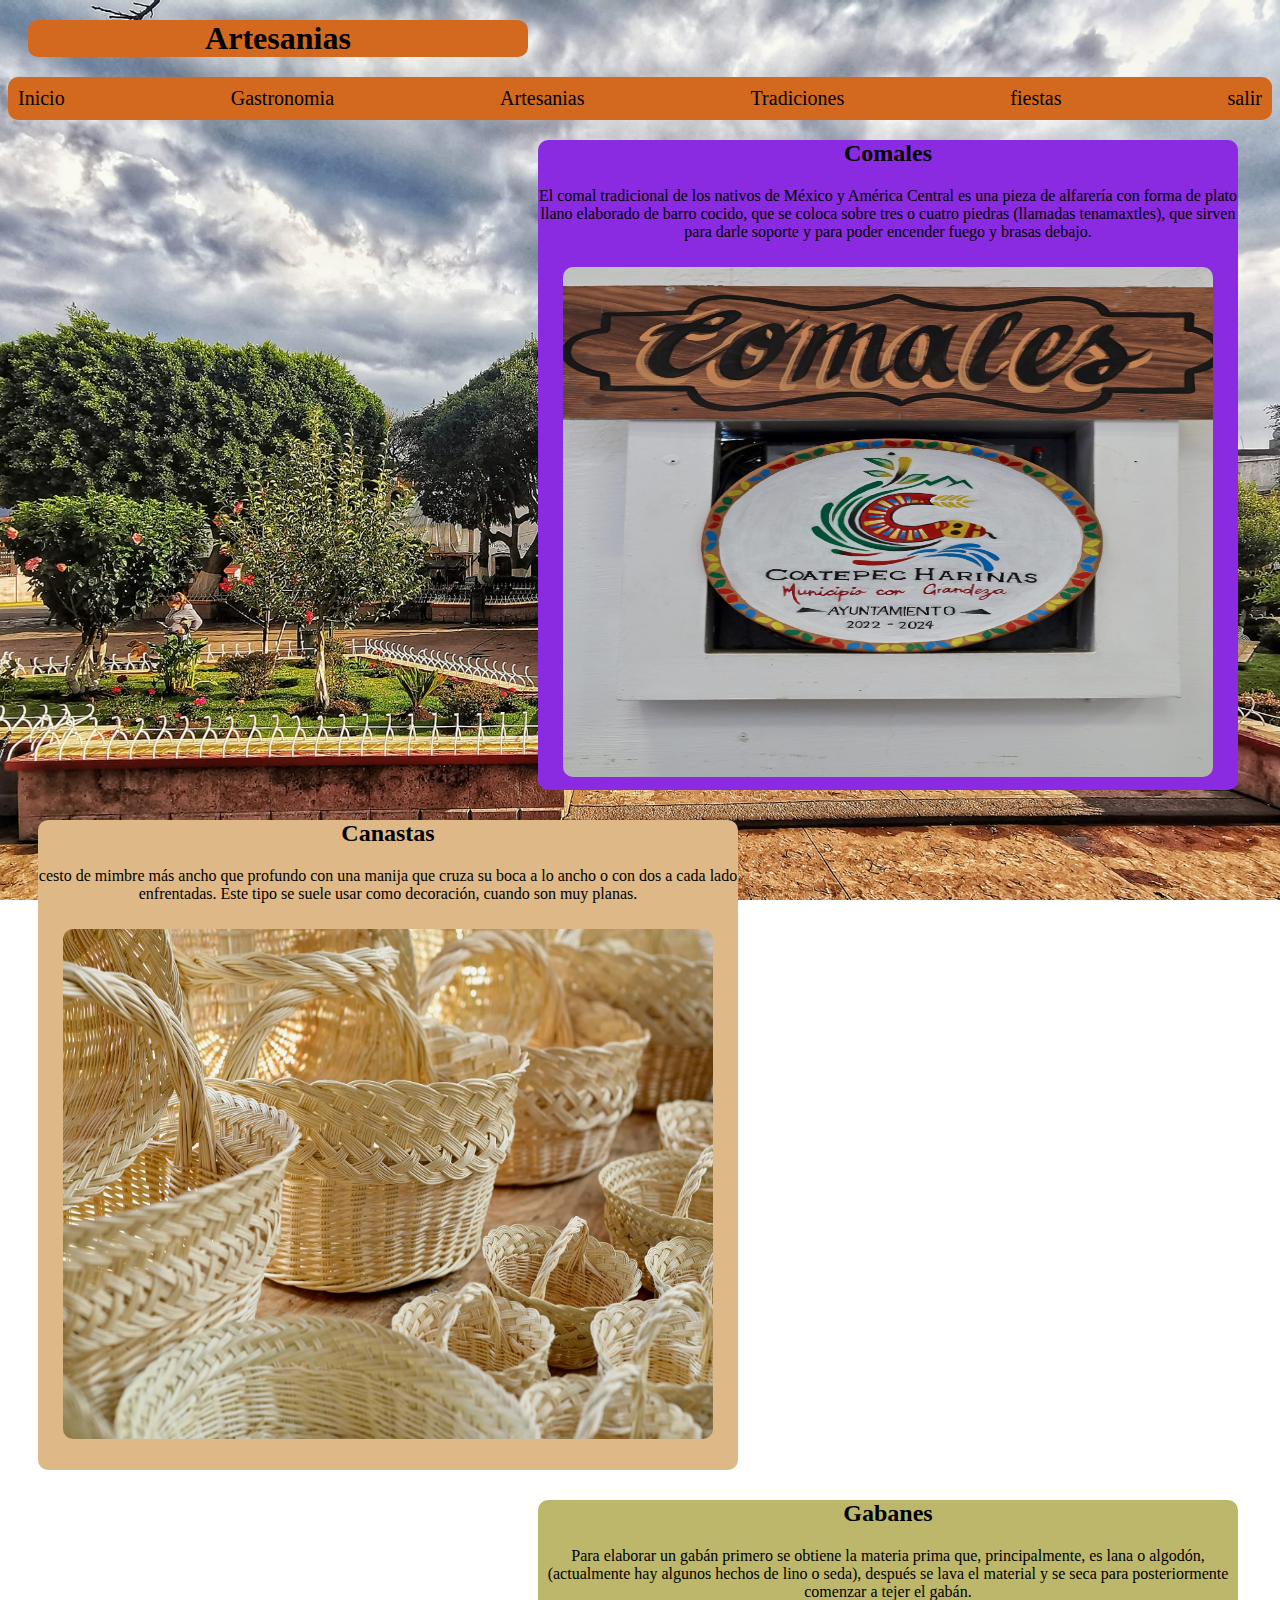
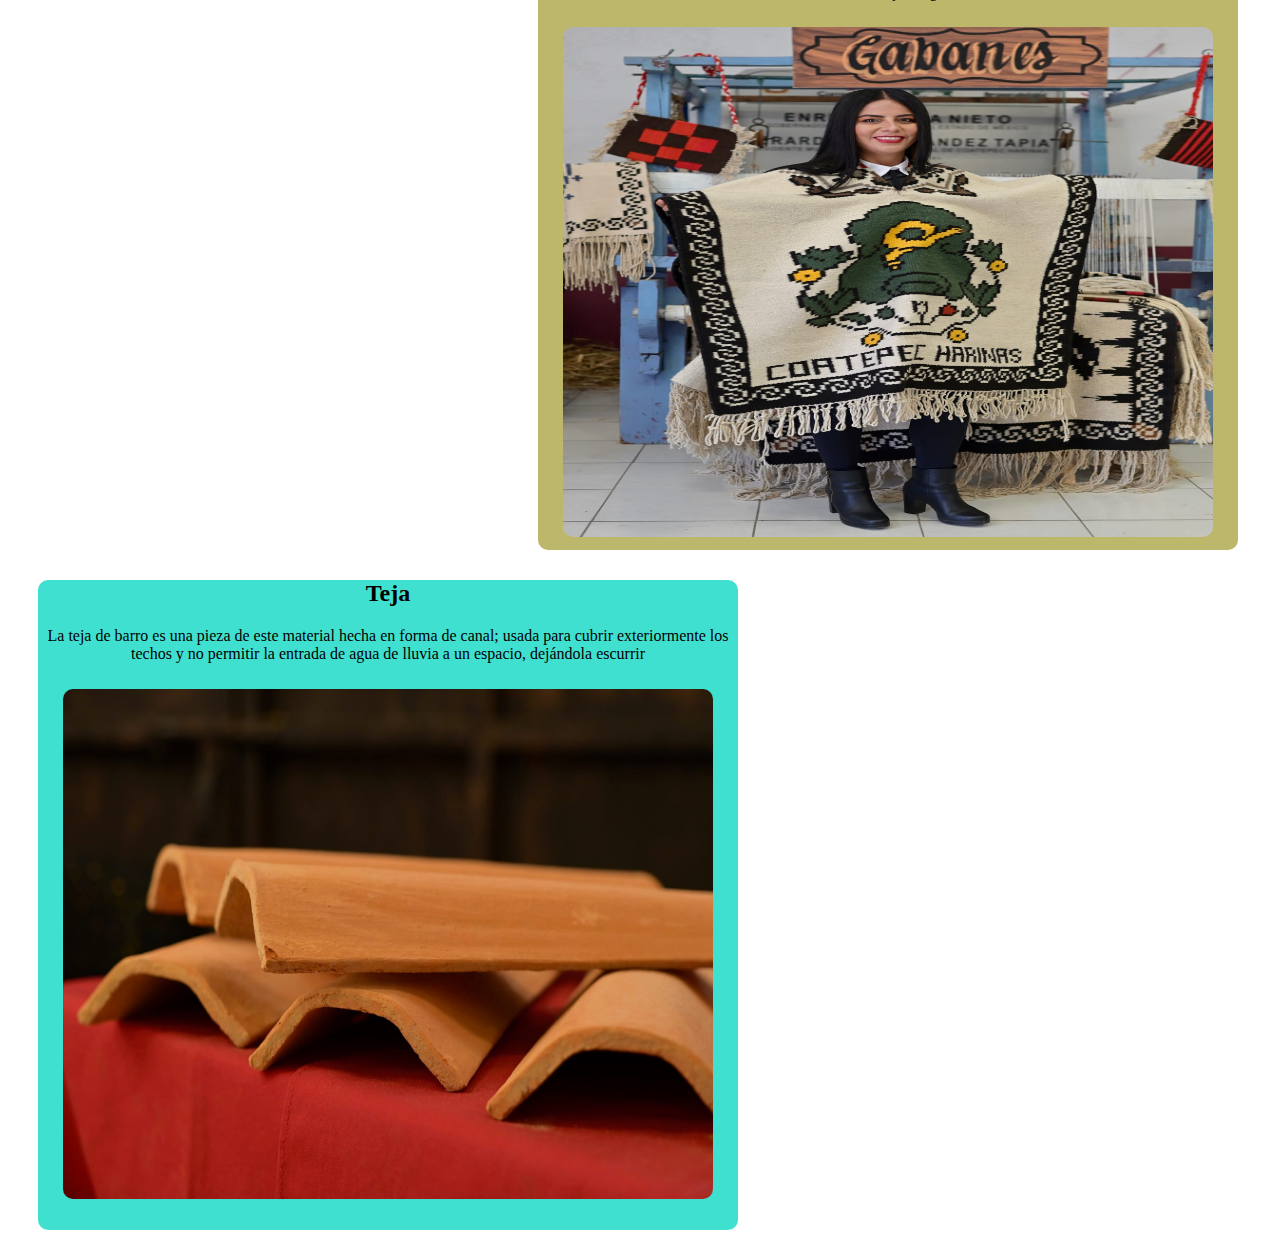
<file: html/artesania.html>
<!DOCTYPE html>
<html lang="en">
<head>
    <meta charset="UTF-8">
    <meta http-equiv="X-UA-Compatible" content="IE=edge">
    <meta name="viewport" content="width=device-width, initial-scale=1.0">
    <link rel="stylesheet" href="artesania.css">
    <title>Artesanias</title>
</head>
<body>
    <header>
        <h1 class="titulo">Artesanias</h1>
    </header>

    <div class="nav-pg">
        <nav class="navegacion-principal">
        <a href="inicio.html">Inicio</a>
        <a href="gastronomia.html">Gastronomia</a>
        <a href="artesania.html">Artesanias</a>
        <a href="tradiciones.html">Tradiciones</a>
        <a href="fiestas.html">fiestas</a>
        <a href="index.html">salir</a>
        </nav>
    </div>  
    <div class="art1">
        <h2>Comales</h2>
        <article class="text">
            <p>
                El comal tradicional de los nativos de México y América Central es una pieza de alfarería con forma de plato llano elaborado de barro cocido, que se coloca sobre tres o cuatro piedras (llamadas tenamaxtles), que sirven para darle soporte y para poder encender fuego y brasas debajo. 
            </p>
            <img class="img" src="../img/285126604_1722585868091008_6615937029759473992_n.jpg" >
            
        </article>
    </div>
    <div class="art2">
        <h2>Canastas</h2>
        <article class="text">
            <p>
                cesto de mimbre más ancho que profundo con una manija que cruza su boca a lo ancho o con dos a cada lado enfrentadas. Este tipo se suele usar como decoración, cuando son muy planas.    
            </p>
            <img class="img" src="../img/283427443_1722584711424457_7237596187545870958_n.jpg" >
        </article>
    </div>
    <div class="art3">
        <h2>Gabanes</h2>
        <article class="text">
            <p>
                Para elaborar un gabán primero se obtiene la materia prima que, principalmente, es lana o algodón, (actualmente hay algunos hechos de lino o seda), después se lava el material y se seca para posteriormente comenzar a tejer el gabán.
            </p>
             <img class="img" src="../img/284358830_1722586821424246_166796838057093240_n.jpg" >
        </article>
    </div>
    <div class="art4">
        <h2>Teja</h2>
        <article class="text">
            <p>
                La teja de barro es una pieza de este material hecha en forma de canal; usada para cubrir exteriormente los techos y no permitir la entrada de agua de lluvia a un espacio, dejándola escurrir    
            </p>
             <img class="img" src="../img/283319862_1722585961424332_1956742880041130041_n.jpg">
            
        </article>
    </div>

</body>
</html>
</file>
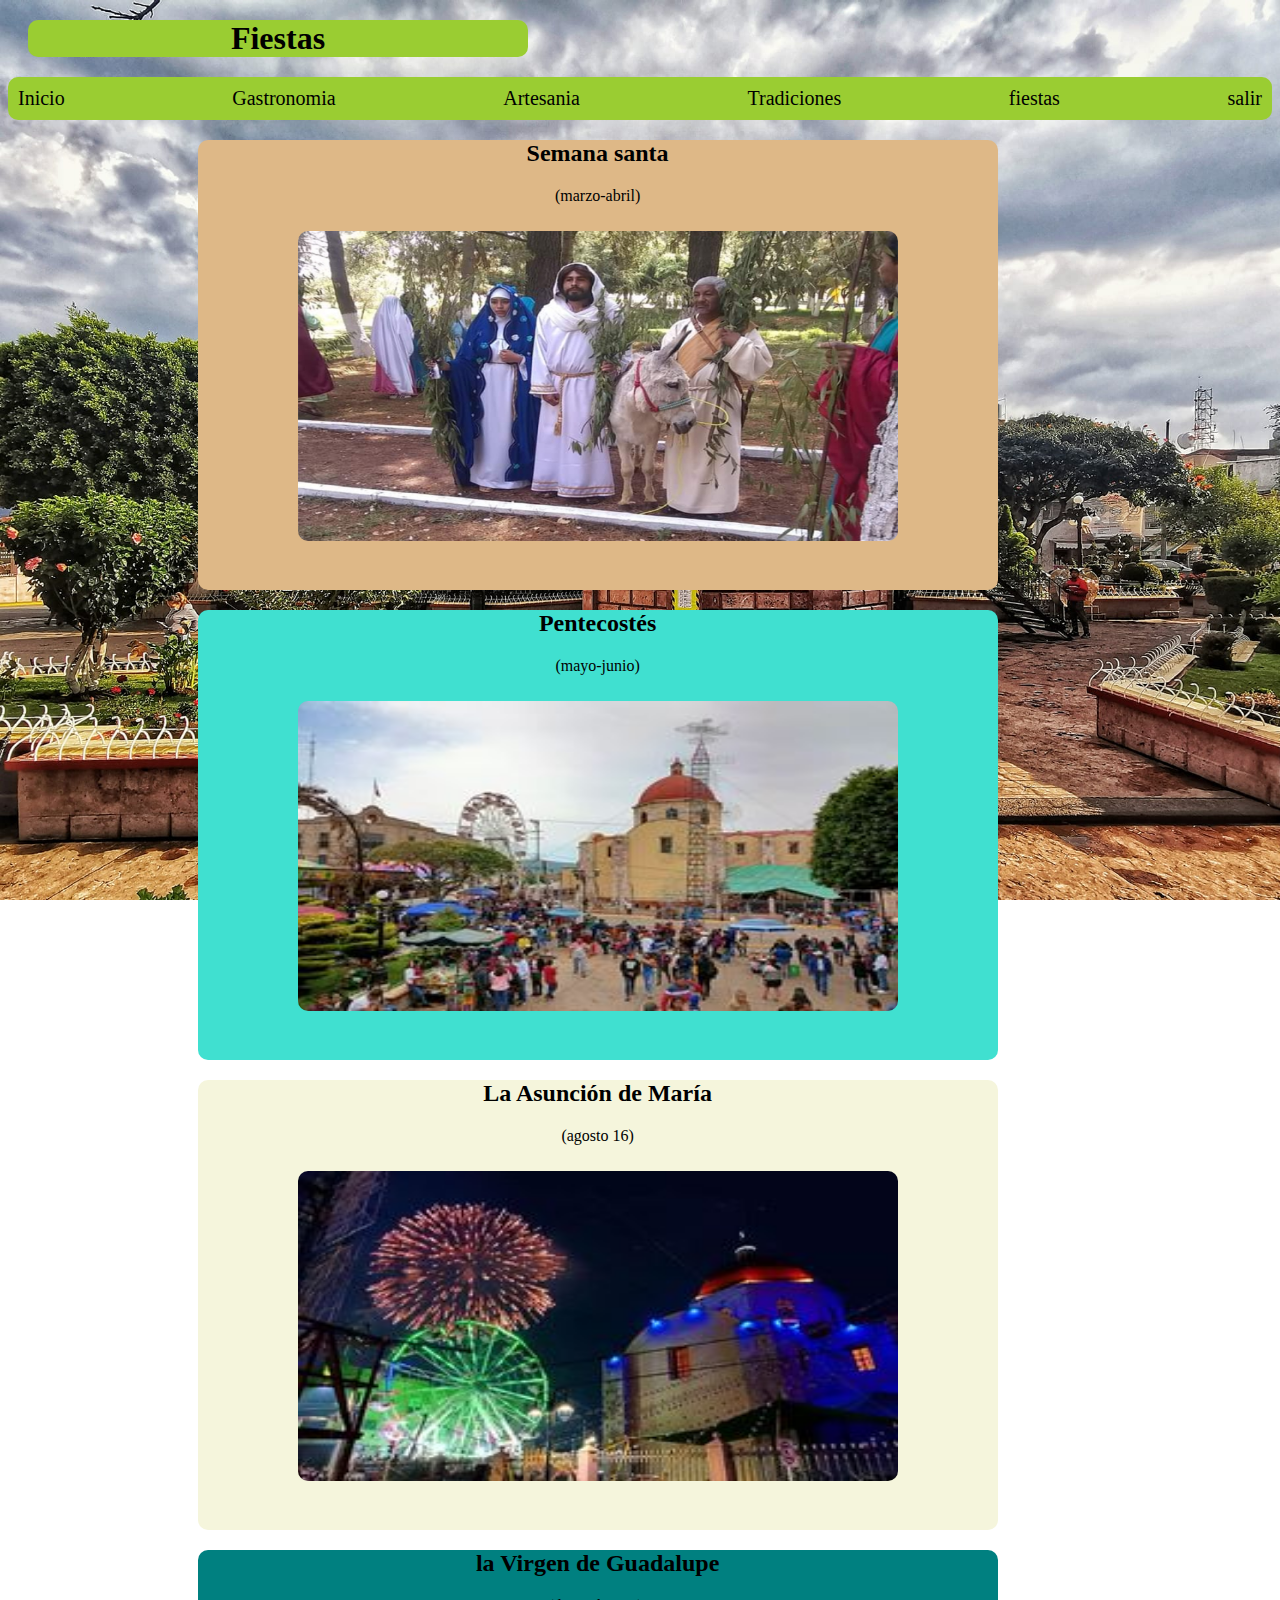
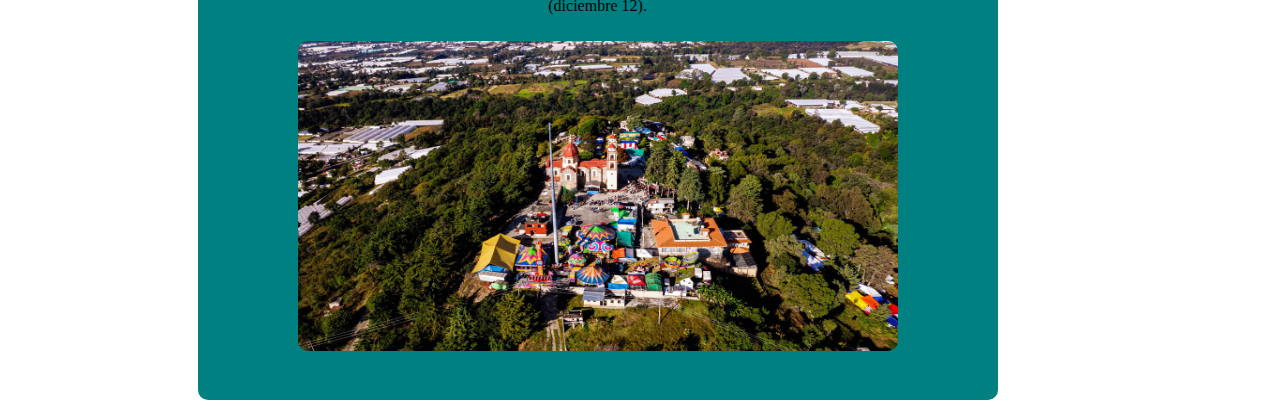
<file: html/fiestas.html>
<!DOCTYPE html>
<html lang="en">
<head>
    <meta charset="UTF-8">
    <meta http-equiv="X-UA-Compatible" content="IE=edge">
    <meta name="viewport" content="width=device-width, initial-scale=1.0">
    <link rel="stylesheet" href="fiestas.css">
    <title>Fiestas</title>
</head>
<body>
    <header>
        <h1 class="titulo">Fiestas</h1>
    </header>

    <div class="nav-pg">
        <nav class="navegacion-principal">
        <a href="inicio.html">Inicio</a>
        <a href="gastronomia.html">Gastronomia</a>
        <a href="artesania.html">Artesania</a>
        <a href="tradiciones.html">Tradiciones</a>
        <a href="fiestas.html">fiestas</a>
        <a href="index.html">salir</a>
        </nav>
    </div>    <div class="art1">
        <h2>Semana santa </h2>
        <article class="text">
            <p>
            (marzo-abril)   
            </p>
            <img class="img" src="../img/78b70d4b979bd96ae08baab8351e1c38_XL.jpg" >
            
        </article>
    </div>
    
    <div class="art2">
        <h2>Pentecostés</h2>
        <article class="text">
            <p>
             
            (mayo-junio)
        </p>
            <img class="img" src="../img/289857784_703928307562684_7136168643828272311_n.jpg" >
           
        </article>
    </div>
    <div class="art3">
        <h2>La Asunción de María</h2>
        <article class="text">
            <p>
             (agosto 16)   
            </p>
            <img class="img" src="../img/289719816_2388633277943900_8292164284527211949_n.jpg" >
            </article>
    </div>
    
    <div class="art4">
        <h2> la Virgen de Guadalupe </h2>
        <article class="text">
            <p>
            (diciembre 12).
            </p>
            <img class="img" src="../img/maxresdefault.jpg" >
           
        </article>
    </div>
</body>
</html>
</file>
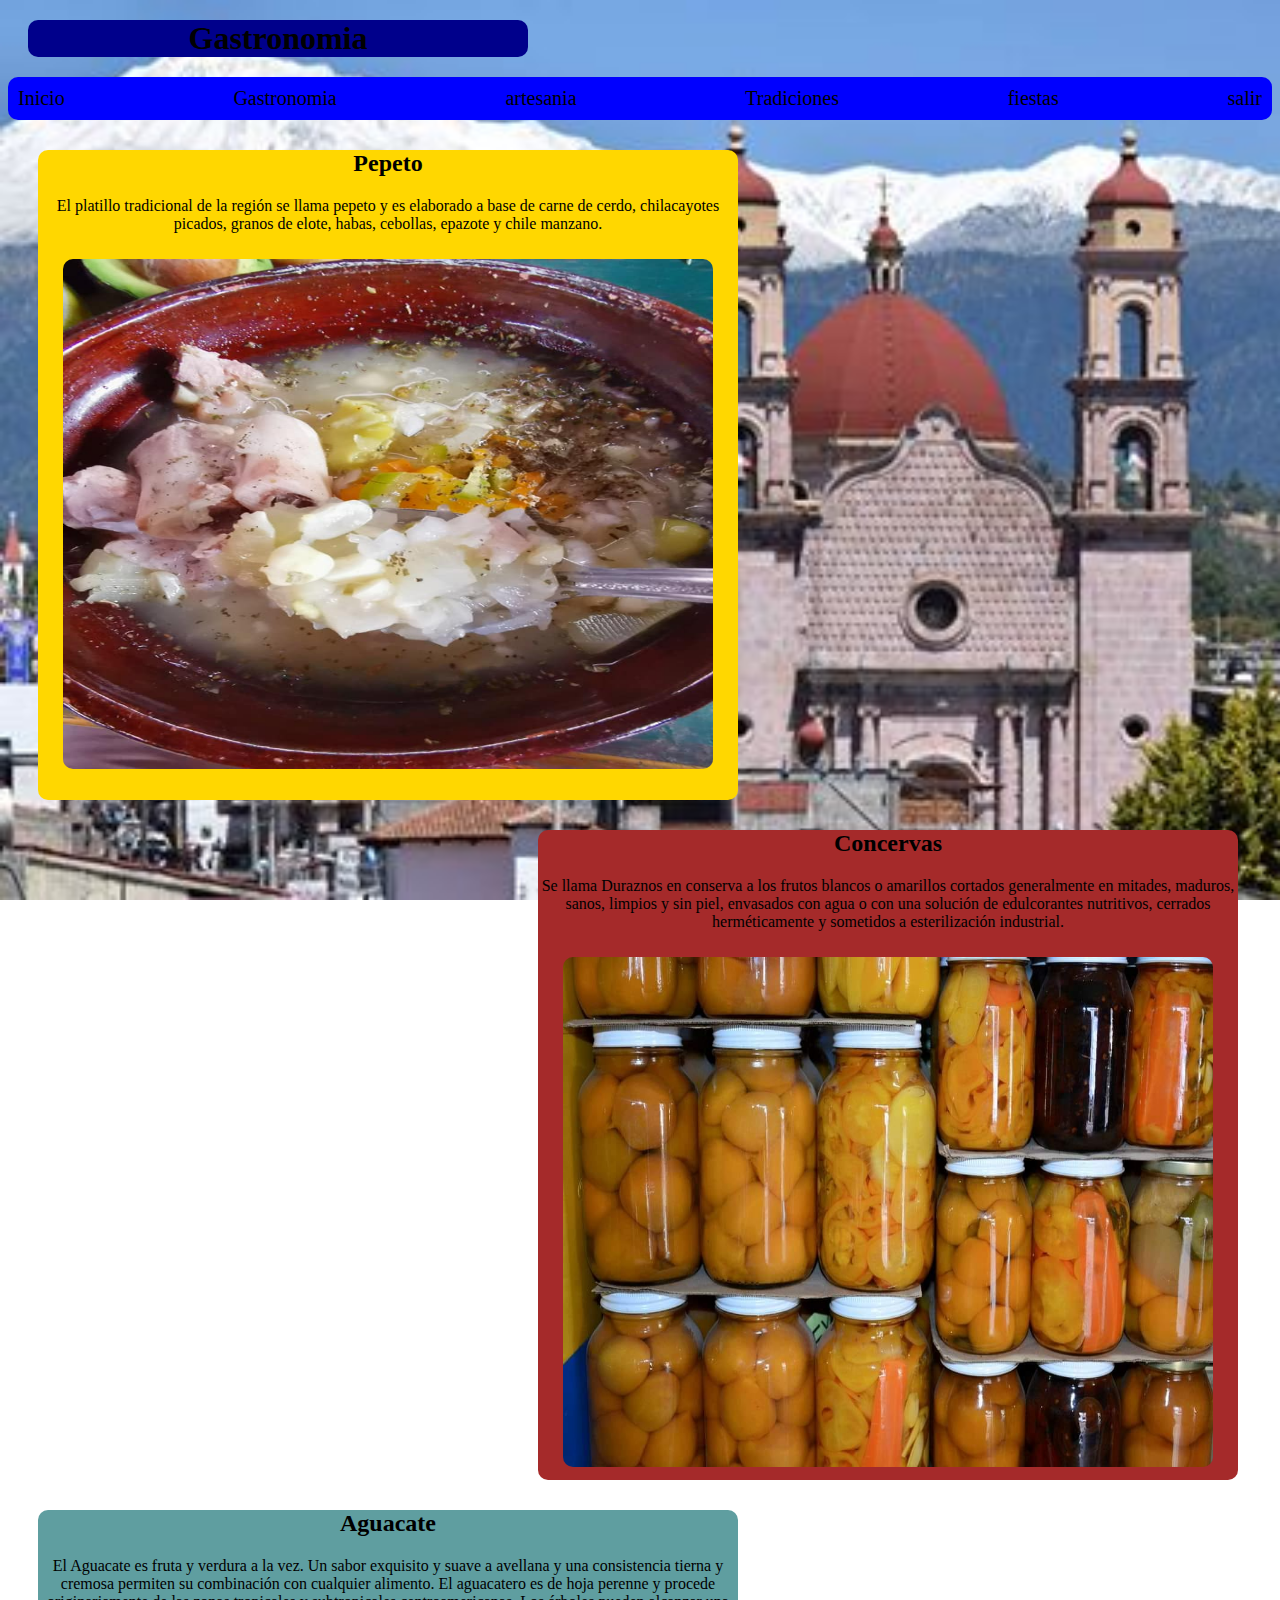
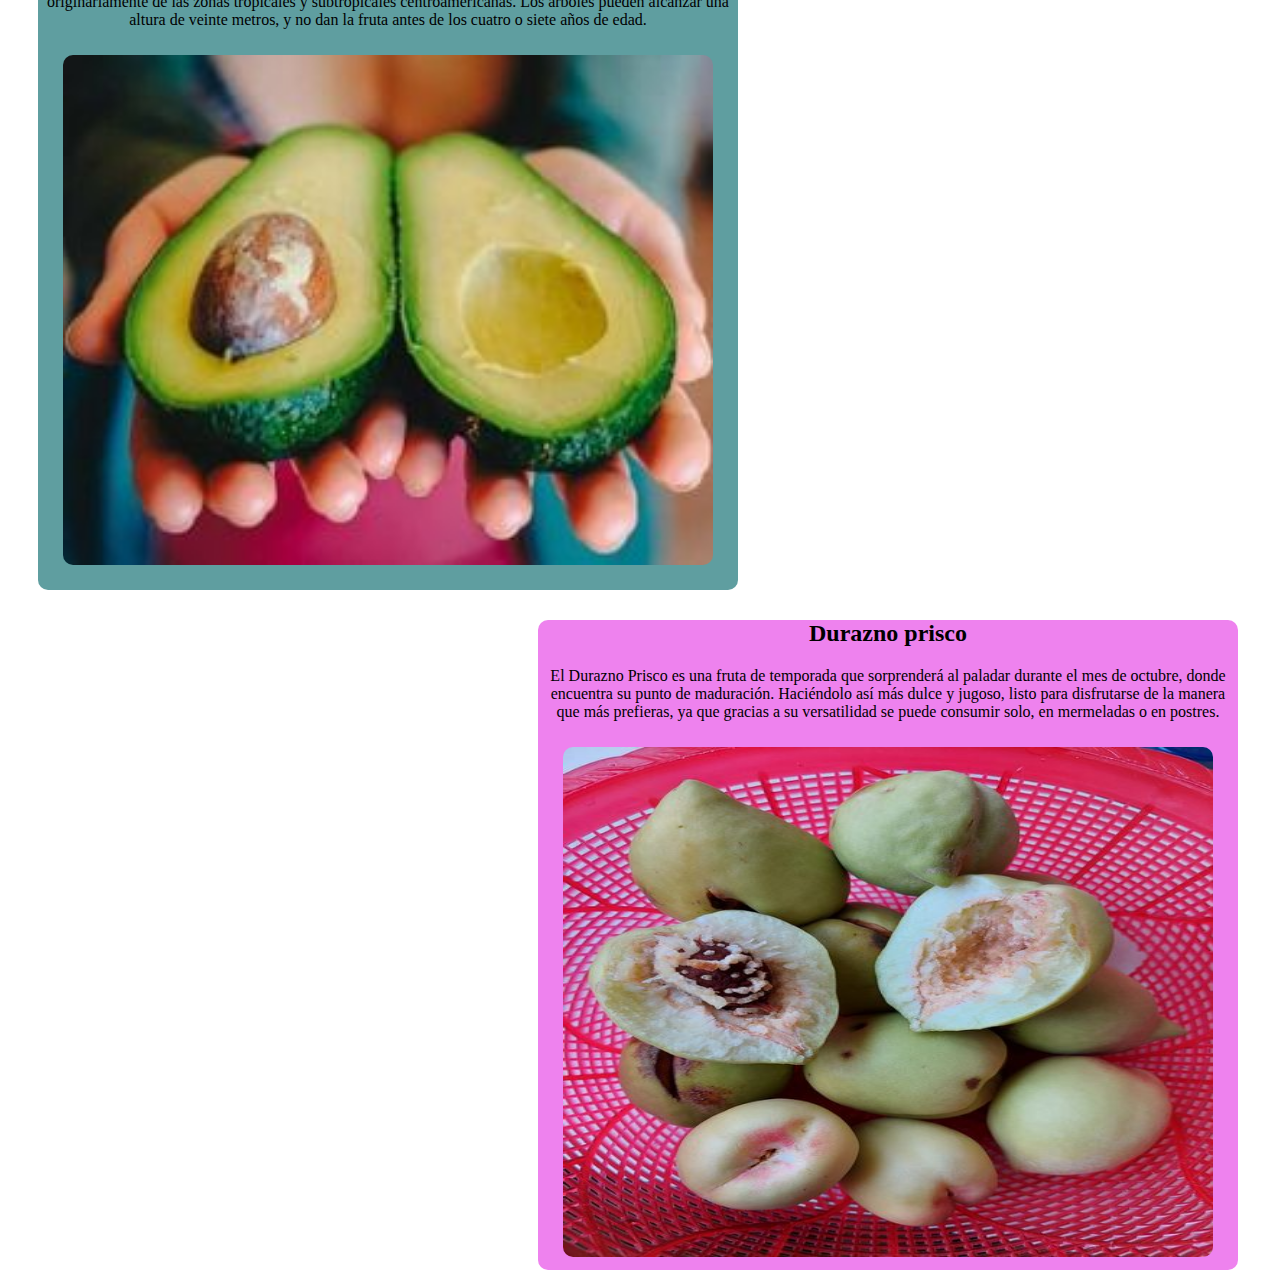
<file: html/gastronomia.html>
<!DOCTYPE html>
<html lang="en">
<head>
    <meta charset="UTF-8">
    <meta http-equiv="X-UA-Compatible" content="IE=edge">
    <meta name="viewport" content="width=device-width, initial-scale=1.0">
    <link rel="stylesheet" href="gastronomia.css">
    <title>Gastronomia</title>
</head>
<body>
    <header>
        <h1 class="titulo">Gastronomia</h1>
    </header>

    <div class="nav-pg">
        <nav class="navegacion-principal">
        <a href="inicio.html">Inicio</a>
        <a href="gastronomia.html">Gastronomia</a>
        <a href="artesania.html">artesania</a>
        <a href="tradiciones.html">Tradiciones</a>
        <a href="fiestas.html">fiestas</a>
        <a href="index.html">salir</a>
        </nav>
    </div>  
    <div class="art1">
        <h2>Pepeto</h2>
        <article class="text">
            <p>
                El platillo tradicional de la región se llama pepeto y es elaborado a base de carne de cerdo, chilacayotes picados, granos de elote, habas, cebollas, epazote y chile manzano.

            </p>
            <img class="img" src="../img/242182816_10159398149744110_3745006352829364905_n.jpg" >
            
        </article>
    </div>
    <div class="art2">
        <h2>Concervas</h2>
        <article class="text">
            <p>
                Se llama Duraznos en conserva a los frutos blancos o amarillos cortados generalmente en mitades, maduros, sanos, limpios y sin piel, envasados con agua o con una solución de edulcorantes nutritivos, cerrados herméticamente y sometidos a esterilización industrial.
            </p>
            <img class="img" src="../img/284261329_1722584608091134_1134498006951880090_n.jpg" >
        </article>
    </div>
    <div class="art3">
        <h2>Aguacate</h2>
        <article class="text">
            <p>
                El Aguacate es fruta y verdura a la vez. Un sabor exquisito y suave a avellana y una consistencia tierna y cremosa permiten su combinación con cualquier alimento.

                El aguacatero es de hoja perenne y procede originariamente de las zonas tropicales y subtropicales centroamericanas. Los árboles pueden alcanzar una altura de veinte metros, y no dan la fruta antes de los cuatro o siete años de edad.   
            </p>
             <img class="img" src="../img/289825301_551185436600471_1757349590895607808_n.jpg" >
        </article>
    </div>
    <div class="art4">
        <h2>Durazno prisco</h2>
        <article class="text">
            <p>
                El Durazno Prisco es una fruta de temporada que sorprenderá al paladar durante el mes de octubre, donde encuentra su punto de maduración. Haciéndolo así más dulce y jugoso, listo para disfrutarse de la manera que más prefieras, ya que gracias a su versatilidad se puede consumir solo, en mermeladas o en postres.   
                
            </p>
             <img class="img" src="../img/285007049_10159840684034110_2355303026523444403_n.jpg">
            
        </article>
    </div>

    
</body>
</html>
</file>
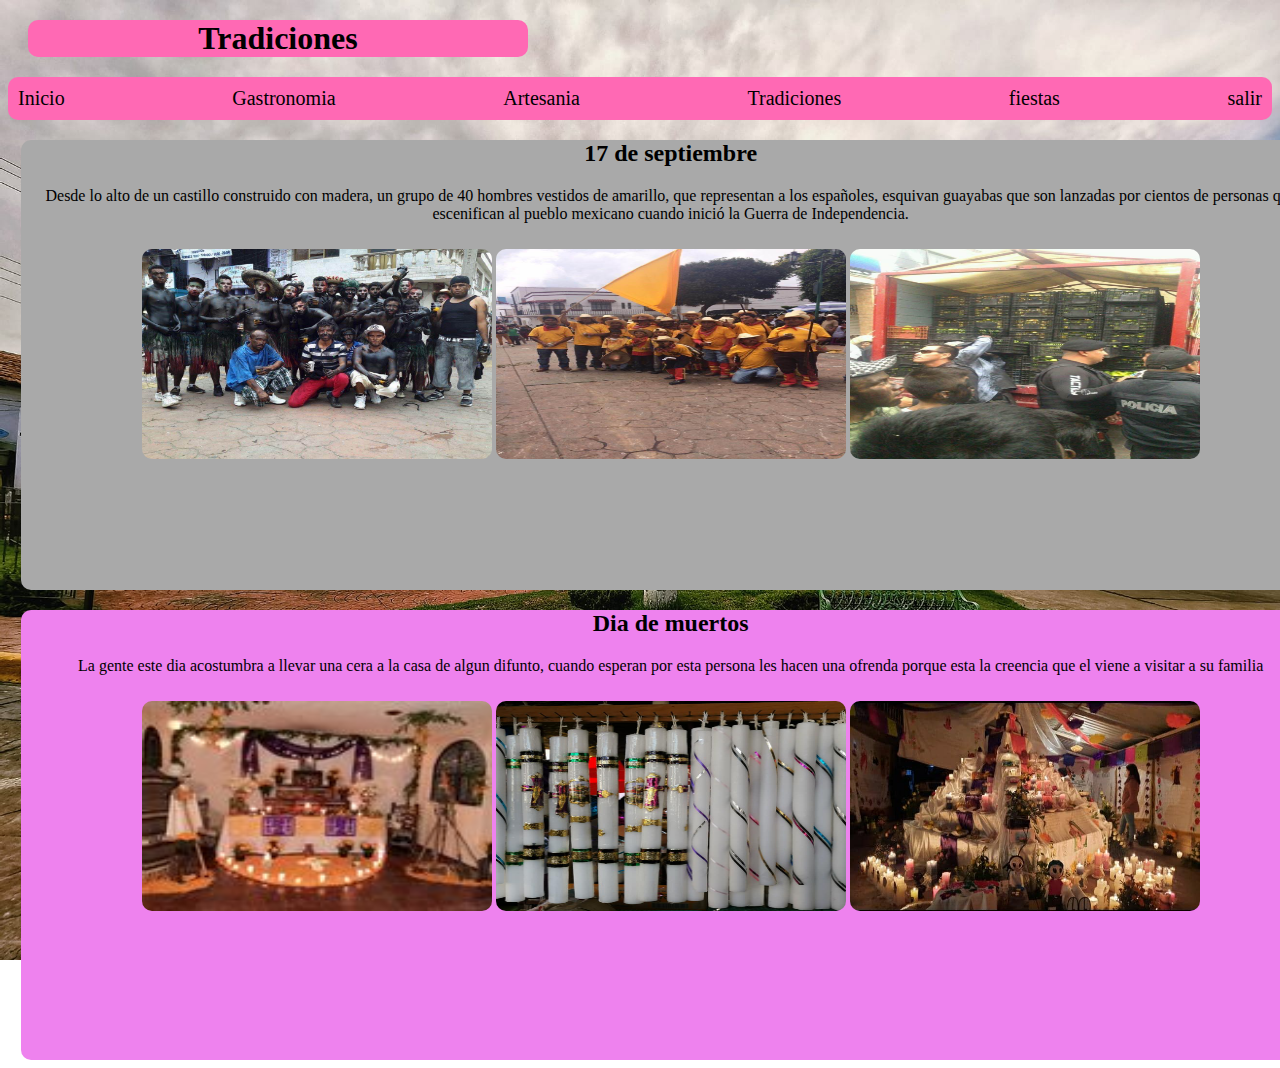
<file: html/tradiciones.html>
<!DOCTYPE html>
<html lang="en">
<head>
    <meta charset="UTF-8">
    <meta http-equiv="X-UA-Compatible" content="IE=edge">
    <meta name="viewport" content="width=device-width, initial-scale=1.0">
    <link rel="stylesheet" href="tradiciones.css">
    <title>Tradiciones</title>
</head>
<body>
    <header>
        <h1 class="titulo">Tradiciones</h1>
    </header>

    <div class="nav-pg">
        <nav class="navegacion-principal">
        <a href="inicio.html">Inicio</a>
        <a href="gastronomia.html">Gastronomia</a>
        <a href="artesania.html">Artesania</a>
        <a href="tradiciones.html">Tradiciones</a>
        <a href="fiestas.html">fiestas</a>
        <a href="index.html">salir</a>
        </nav>
    </div>  
    <div class="art1">
        <h2>17 de septiembre</h2>
        <article class="text">
            <p>
                Desde lo alto de un castillo construido con madera, un grupo de 40 hombres vestidos de amarillo, que representan a los españoles, esquivan guayabas que son lanzadas por cientos de personas que escenifican al pueblo mexicano cuando inició la Guerra de Independencia.
            </p>
            <img class="img" src="../img/119670853_3502329913163985_8573842244240402428_n.jpg" >
            <img class="img2" src="../img/119775231_3502329556497354_7861831167104136124_n.jpg" >
            <img class="img3" src="../img/119702998_3502329179830725_5447503540162942950_n.jpg" >
        </article>
    </div>
    
    <div class="art2">
        <h2>Dia de muertos</h2>
        <article class="text">
            <p>
             La gente este dia acostumbra a llevar una cera a la casa de algun difunto, cuando esperan por esta persona les hacen una ofrenda porque esta la creencia que el viene a visitar a su familia  
            </p>
            <img class="img" src="../img/248745748_10159476716974110_2597849810726375099_n.jpg" >
            <img class="img2" src="../img/123560110_10158718336009110_5660406123609048450_n.jpg" >
            <img class="img3" src="../img/252384066_10159475285849110_7569770684804035142_n.jpg" >
        </article>
    </div>
</body>
</html>
</file>
<file: html/artesania.css>
html{
    font-size: 62.5%;
    /*tamaño de el contenido deve de ser de 62.5%*/
    box-sizing: border-box;/*Para que el contenedor no se haga mas grande cuando hago mas grande una imagen u otro objeto*/
}
body
{
    font-size: 16px;
    /*font-family:*/
   background: url(../img/283994019_1722586761424252_1806474711662013005_n.jpg) no-repeat fixed;
   min-height: 100vh;
    background-size: cover;

}
.titulo{
    text-align: center;
    color: black;
    background-color:chocolate;
    margin: 2rem;
    width: 500px;
    border-radius: 10px;
}
.nav-pg{
    background-color: chocolate;
    border-radius: 10px;

}
.navegacion-principal{
    display: flex;
    flex-direction: column;
    justify-content: space-between;
   
}
@media(min-width:768px){
    .navegacion-principal{
        flex-direction: row;
        align-items: center;
    }
}
.navegacion-principal a{
    text-align: center;
    color: black;
    text-decoration: none;
    font-size: 2rem;
    padding: 1rem;
}    
.navegacion-principal a:hover{
    background-color: gray;
    color:black;
    border-radius: 10px;
   }

.img{
    border-radius: 10px;
    width: 650px;
    height: 510px;
    position: relative;
    top: 10px   ;
}
.art1{
    border-radius: 10px;
    width: 700px;
    height: 650px;
    background-color:blueviolet;
    text-align: center;
    margin-left: 530px;
}
.art2{
    border-radius: 10px;
    width: 700px;
    height: 650px;
    background-color: burlywood;
    text-align: center;
    position: relative;
    margin: 30px;;
}
.art3{
    border-radius: 10px;
    width: 700px;
    height: 650px;
    background-color: darkkhaki;
    text-align: center;
    margin-left: 530px;
}
.art4{
    border-radius: 10px;
    width: 700px;
    height: 650px;
    background-color: turquoise;
    text-align: center;
    margin:30px;
}
</file>
<file: html/fiestas.css>
html{
    font-size: 62.5%;
    /*tamaño de el contenido deve de ser de 62.5%*/
    box-sizing: border-box;/*Para que el contenedor no se haga mas grande cuando hago mas grande una imagen u otro objeto*/
}
body
{
    font-size: 16px;
    /*font-family:*/
   background: url(../img/283994019_1722586761424252_1806474711662013005_n.jpg) no-repeat fixed;
   min-height: 100vh;
    background-size: cover;

}
.titulo{
    text-align: center;
    color: black;
    background-color:yellowgreen;
    margin: 2rem;
    width: 500px;
    border-radius: 10px;
}
.nav-pg{
    background-color: yellowgreen;
    border-radius: 10px;

}
.navegacion-principal{
    display: flex;
    flex-direction: column;
    justify-content: space-between;
   
}
@media(min-width:768px){
    .navegacion-principal{
        flex-direction: row;
        align-items: center;
    }
}
.navegacion-principal a{
    text-align: center;
    color: black;
    text-decoration: none;
    font-size: 2rem;
    padding: 1rem;
}    
.navegacion-principal a:hover{
    background-color:turquoise;
    color:black;
    border-radius: 10px;
   }

.img{
    border-radius: 10px;
    width: 600px;
    height: 310px;
    position: relative;
    top: 10px   ;
}


.art1{
    border-radius: 10px;
    width: 800px;
    height: 450px;
    background-color:burlywood;
    text-align: center;
    margin-left: 15%;
    
}
.art2{
    border-radius: 10px;
    width: 800px;
    height: 450px;
    background-color:turquoise;
    text-align: center;
    margin-left: 15%;
    
}
.art3{
    border-radius: 10px;
    width: 800px;
    height: 450px;
    background-color:beige;
    text-align: center;
    margin-left: 15%;
    
}
.art4{
    border-radius: 10px;
    width: 800px;
    height: 450px;
    background-color:teal;
    text-align: center;
    margin-left: 15%;
    
}
</file>
<file: html/gastronomia.css>
html{
    font-size: 62.5%;
    /*tamaño de el contenido deve de ser de 62.5%*/
    box-sizing: border-box;/*Para que el contenedor no se haga mas grande cuando hago mas grande una imagen u otro objeto*/
}
body
{
    font-size: 16px;
    /*font-family:*/
   background: url(../img/12439438_982982488444343_5257813054579013349_n.jpg) no-repeat fixed;
   min-height: 100vh;
    background-size: cover;

}
.titulo{
    text-align: center;
    color: black;
    background-color: darkblue;
    margin: 2rem;
    width: 500px;
    border-radius: 10px;
}
.nav-pg{
    background-color: blue;
    border-radius: 10px;

}
.navegacion-principal{
    display: flex;
    flex-direction: column;
    justify-content: space-between;
   
}
@media(min-width:768px){
    .navegacion-principal{
        flex-direction: row;
        align-items: center;
    }
}
.navegacion-principal a{
    text-align: center;
    color: black;
    text-decoration: none;
    font-size: 2rem;
    padding: 1rem;
}    
.navegacion-principal a:hover{
    background-color: yellow;
    color:black;
    border-radius: 10px;
   }

.img{
    border-radius: 10px;
    width: 650px;
    height: 510px;
    position: relative;
    top:10px;
}
.art1{
    border-radius: 10px;
    width: 700px;
    height: 650px;
    background-color: gold;
    text-align: center;
    margin: 30px;
}
.art2{
    border-radius: 10px;
    width: 700px;
    height: 650px;
    background-color: brown;
    text-align: center;
    position: relative;
    margin-left: 530px;
}
.art3{
    border-radius: 10px;
    width: 700px;
    height: 680px;
    background-color: cadetblue;
    text-align: center;
    margin: 30px;
}
.art4{
    border-radius: 10px;
    width: 700px;
    height: 650px;
    background-color: violet;
    text-align: center;
    margin-left: 530px;
}
</file>
<file: html/tradiciones.css>
html{
    font-size: 62.5%;
    /*tamaño de el contenido deve de ser de 62.5%*/
    box-sizing: border-box;/*Para que el contenedor no se haga mas grande cuando hago mas grande una imagen u otro objeto*/
}
body
{
    font-size: 16px;
    /*font-family:*/
   background: url(../img/283572210_1722585501424378_2377513661412950334_n.jpg) no-repeat fixed;
   min-height: 100vh;
    background-size: cover;

}
.titulo{
    text-align: center;
    color: black;
    background-color: hotpink;
    margin: 2rem;
    width: 500px;
    border-radius: 10px;
}
.nav-pg{
    background-color: hotpink;
    border-radius: 10px;

}
.navegacion-principal{
    display: flex;
    flex-direction: column;
    justify-content: space-between;
   
}
@media(min-width:768px){
    .navegacion-principal{
        flex-direction: row;
        align-items: center;
    }
}
.navegacion-principal a{
    text-align: center;
    color: black;
    text-decoration: none;
    font-size: 2rem;
    padding: 1rem;
}    
.navegacion-principal a:hover{
    background-color:darkkhaki;
    color:black;
    border-radius: 10px;
   }

.img{
    border-radius: 10px;
    width: 350px;
    height: 210px;
    position: relative;
    top: 10px   ;
}
.img2{
    border-radius: 10px;
    width: 350px;
    height: 210px;
    position: relative;
    top: 10px   ;
}
.img3{
    border-radius: 10px;
    width: 350px;
    height: 210px;
    position: relative;
    top: 10px   ;
}
.art1{
    border-radius: 10px;
    width: 1300px;
    height: 450px;
    background-color:darkgray;
    text-align: center;
    margin-left: 1%;
    
}
.art2{
    border-radius: 10px;
    width: 1300px;
    height: 450px;
    background-color:violet;
    text-align: center;
    margin-left: 1%;
    
}
</file>
